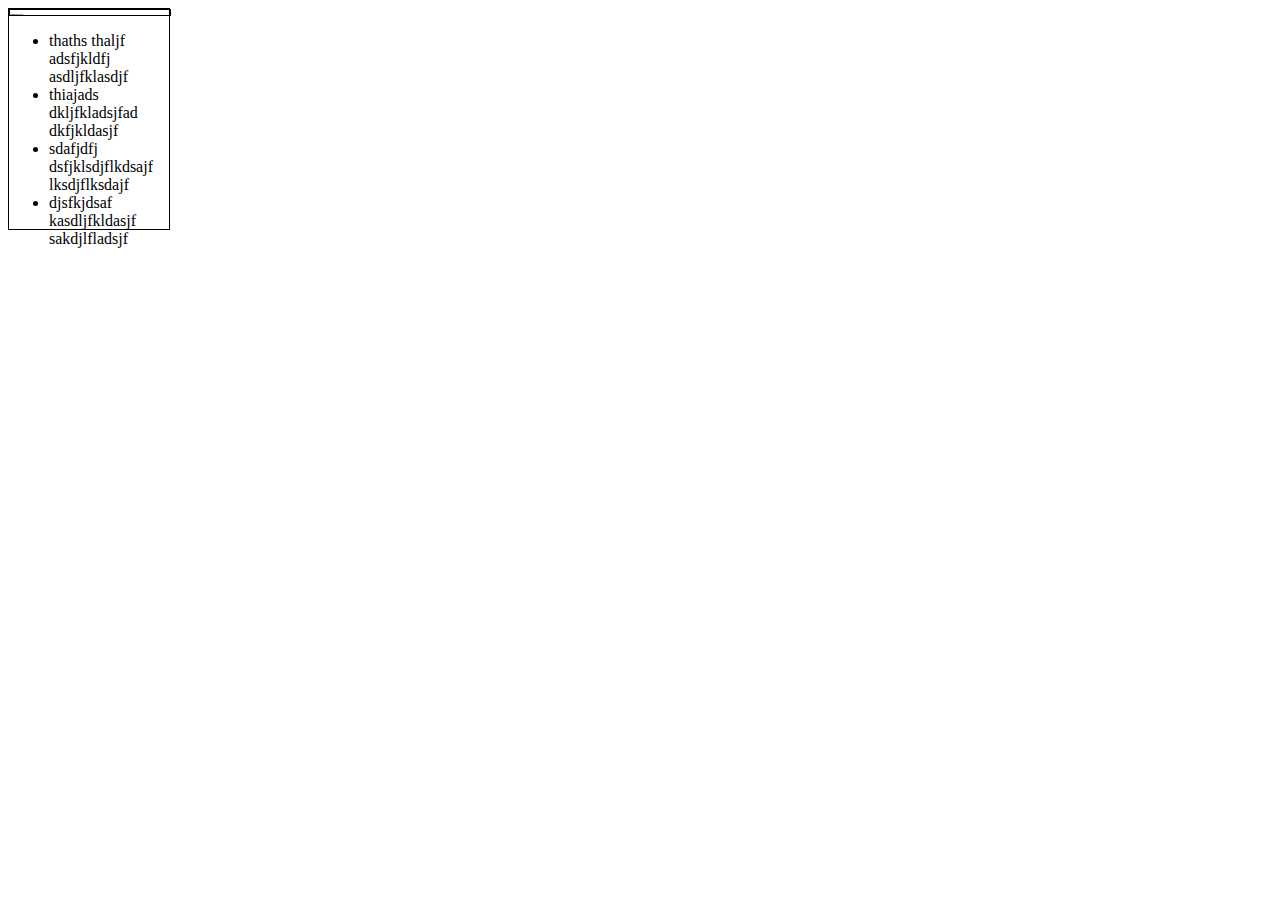
<file: pages/linkedinnewslayout/index.html>
<!DOCTYPE html>
<html lang="en">
<head>
    <meta charset="UTF-8">
    <meta http-equiv="X-UA-Compatible" content="IE=edge">
    <meta name="viewport" content="width=device-width, initial-scale=1.0">
    <link rel="stylesheet" href="style.css">
    <title>linked News</title>
</head>
<body>
    <div class="main">
        <div class="top-news"><h5> <span> LinkedIn News </span> </h5></div>
        <div class="news-list">
           <ul class="news-list">
            <li>thaths thaljf adsfjkldfj  asdljfklasdjf </li>
            <li>thiajads  dkljfkladsjfad  dkfjkldasjf</li>
            <li>sdafjdfj  dsfjklsdjflkdsajf  lksdjflksdajf</li>
            <li>djsfkjdsaf  kasdljfkldasjf  sakdjlfladsjf</li>
           </ul>

        </div>

    </div>
</body>
</html>
</file>
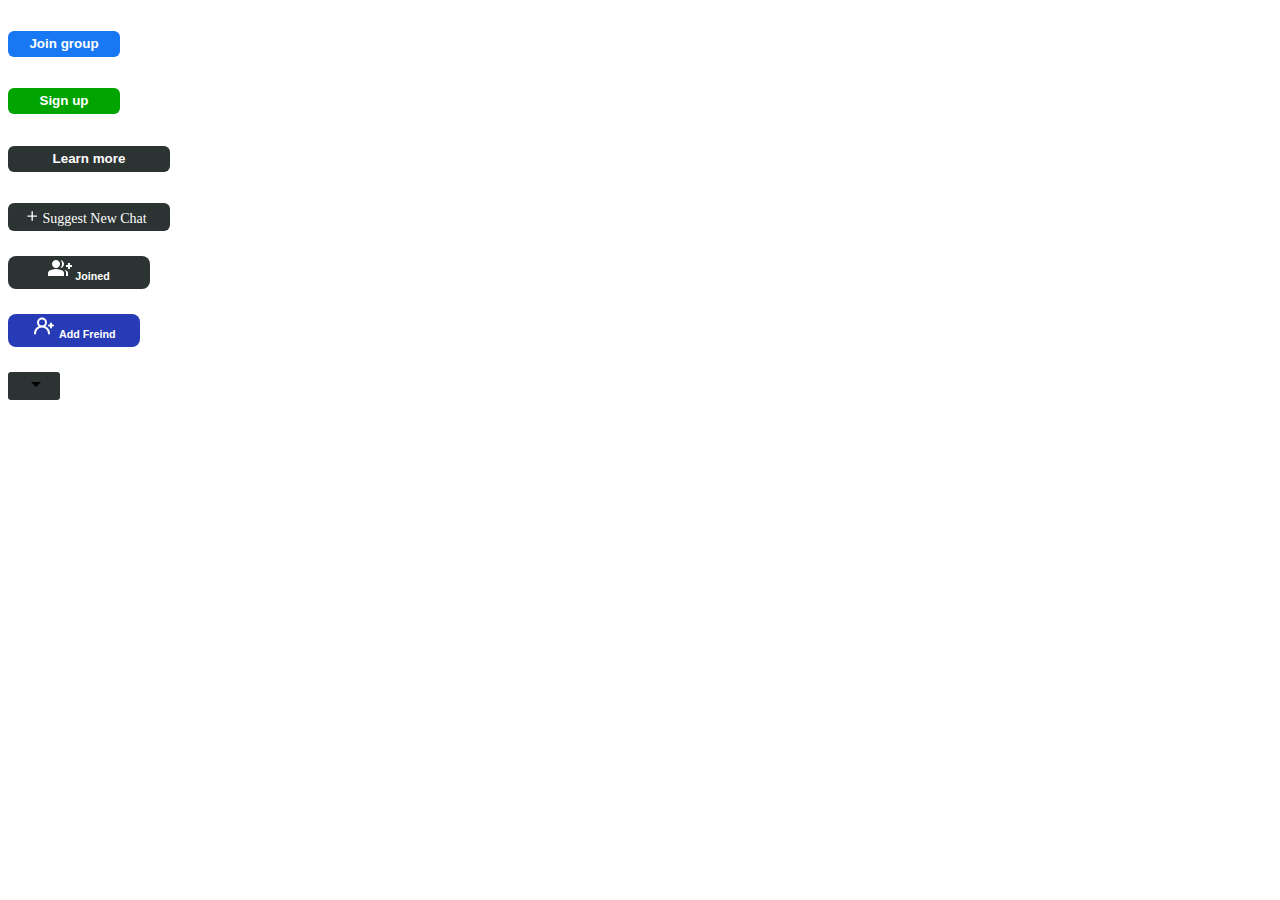
<file: pages/button/button.html>
<!DOCTYPE html>
<html lang="en">
  <head>
    <meta charset="UTF-8" >
    <meta http-equiv="X-UA-Compatible" content="IE=edge" >
    <meta name="viewport" content="width=device-width, initial-scale=1.0" >
    <title>button</title>
    <link rel="stylesheet" href="button.css" >
  </head>
  <body>
    <div class="join">
      <h6>Join  group</h6>
    </div>
    <div class="sign">
      <h6>Sign  up</h6>
    </div>
    <div class="learn">
      <h6>Learn  more</h6>
    </div>
    <div class="newchat">
      <span>
        <svg
          xmlns="http://www.w3.org/2000/svg"
          width="15"
          height="20"
          viewBox="0 0 22 15"
        >
          <rect x="0" y="0" width="24" height="24" fill="none" stroke="none" />
          <path fill="currentColor" d="M11 19v-6H5v-2h6V5h2v6h6v2h-6v6h-2Z" />
        </svg>
        
        Suggest  New  Chat
      </span>
    </div>
    <div class="joined">
      <h6>
        <svg
          xmlns="http://www.w3.org/2000/svg"
          width="24"
          height="24"
          viewBox="0 0 24 24"
        >
          <rect x="0" y="0" width="24" height="24" fill="none" stroke="none" />
          <path
            fill="currentColor"
            d="M12.5 11.95q.725-.8 1.113-1.825T14 8q0-1.1-.388-2.125T12.5 4.05q1.5.2 2.5 1.325T16 8q0 1.5-1 2.625t-2.5 1.325ZM18 20v-3q0-.9-.4-1.713t-1.05-1.437q1.275.45 2.363 1.163T20 17v3h-2Zm2-7v-2h-2V9h2V7h2v2h2v2h-2v2h-2ZM8 12q-1.65 0-2.825-1.175T4 8q0-1.65 1.175-2.825T8 4q1.65 0 2.825 1.175T12 8q0 1.65-1.175 2.825T8 12Zm-8 8v-2.8q0-.85.438-1.563T1.6 14.55q1.55-.775 3.15-1.163T8 13q1.65 0 3.25.388t3.15 1.162q.725.375 1.163 1.088T16 17.2V20H0Z"
          />
        </svg>
        Joined
      </h6>
    </div>
    <div class="addfreind">
      <h6>
        <svg
          xmlns="http://www.w3.org/2000/svg"
          width="24"
          height="24"
          viewBox="0 0 24 24"
        >
          <rect x="0" y="0" width="24" height="24" fill="none" stroke="none" />
          <path
            fill="currentColor"
            d="M21 10.5h-1v-1a1 1 0 0 0-2 0v1h-1a1 1 0 0 0 0 2h1v1a1 1 0 0 0 2 0v-1h1a1 1 0 0 0 0-2Zm-7.7 1.72A4.92 4.92 0 0 0 15 8.5a5 5 0 0 0-10 0a4.92 4.92 0 0 0 1.7 3.72A8 8 0 0 0 2 19.5a1 1 0 0 0 2 0a6 6 0 0 1 12 0a1 1 0 0 0 2 0a8 8 0 0 0-4.7-7.28ZM10 11.5a3 3 0 1 1 3-3a3 3 0 0 1-3 3Z"
          />
        </svg>
        Add  Freind
      </h6>
    </div>
    <div class="drop">
      <div class="dropimage">
        <svg
          xmlns="http://www.w3.org/2000/svg"
          width="24"
          height="24"
          viewBox="0 0 24 24"
        >
          <rect x="0" y="0" width="24" height="24" fill="none" stroke="none" />
          <path fill="currentColor" d="m7 10l5 5l5-5z" />
        </svg>
      </div>
    </div>
  </body>
</html>
</file>
<file: pages/linkedinnewslayout/style.css>
.main{
    border: 1px solid black;
    border-radius: 5px solid black;
    height: 220px;
    width: 160px;
}
.top-news{
    border: 1px solid black;
    height: 5px;
    width: inherit;
    
    
}
.news-list{
    overflow: hidden;
}
h5{
    font-size:2px;
}
</file>
<file: pages/button/button.css>
.join {
    border: none;
    width: 80px;
    padding: 0 16px;
    line-height: 26px;
    border-radius: 6px;
    background-color: #1877f2;
    font-size: 20px;
}

.sign {
    border: none;
    width: 80px;
    padding: 0 16px;
    line-height: 26px;
    border-radius: 6px;
    background-color: #00a400;
    font-size: 20px;
    color: #fff;
}

.learn {
    border: none;
    width: 130px;
    padding: 0 16px;
    line-height: 26px;
    border-radius: 6px;
    background-color: #2C3333;
    font-size: 20px;
}

.newchat {
    border: none;
    width: 130px;
    padding: 0 16px;
    line-height: 24px;
    border-radius: 6px;
    background-color: #2C3333;
    font-size: 14px;
    color: white;
   
}

.joined {
    border: none;
    width: 110px;
    padding: 0 16px;
    line-height: 26px;
    border-radius: 8px;
    background-color: #2C3333;
    font-size: 16px;
}

.addfreind {
    border: none;
    width: 100px;
    padding: 0 16px;
    line-height: 26px;
    border-radius: 8px;
    font-size: 16px;
    background-color: #283bb7;
    cursor: pointer;
}

.drop {
    width: 20px;
    background-color: #2C3333;
    padding: 0 16px;
    border-radius: 3px;
}

.dropimage {
    border-left: 1 rem solid blue;
}

h6 {
    color: white;
    text-align: center;
    font-weight: bold;
    text-align: top;
    font-family: SFProDisplay-Bold, Helvetica, Arial, sans-serif;
}

.image {
    height: 10px;
    width: 10px;
}
</file>
